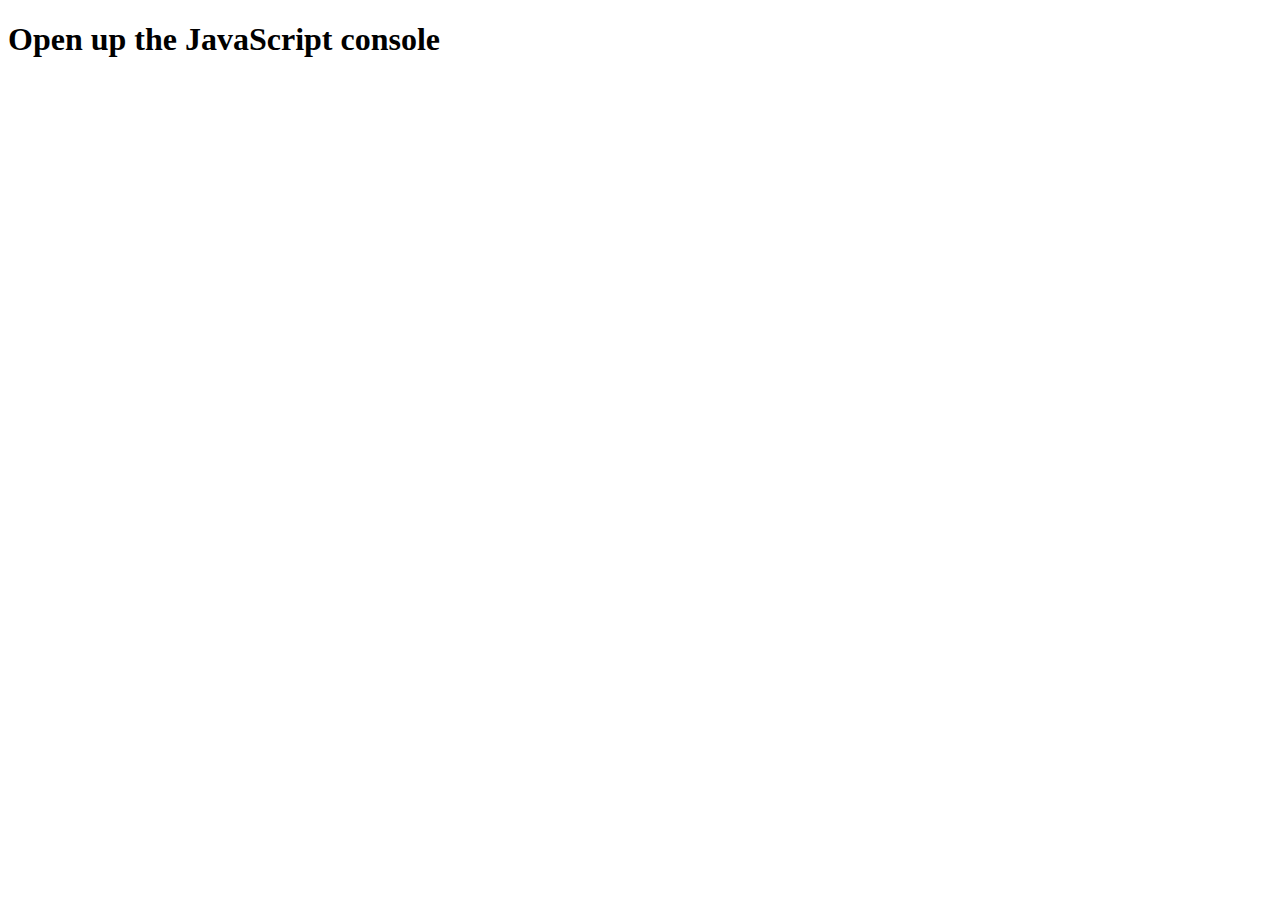
<file: AngSiewFan/week-01/class-01/index.html>
<!DOCTYPE html>
<html lang="en">
<head>
    <meta charset="UTF-8">
    <meta http-equiv="X-UA-Compatible" content="IE=edge">
    <meta name="viewport" content="width=device-width, initial-scale=1.0">
    <title>Document</title>
</head>
<body>
    <h1>Open up the JavaScript console</h1>
    <script src="index.js"></script>
</body>
</html>
</file>
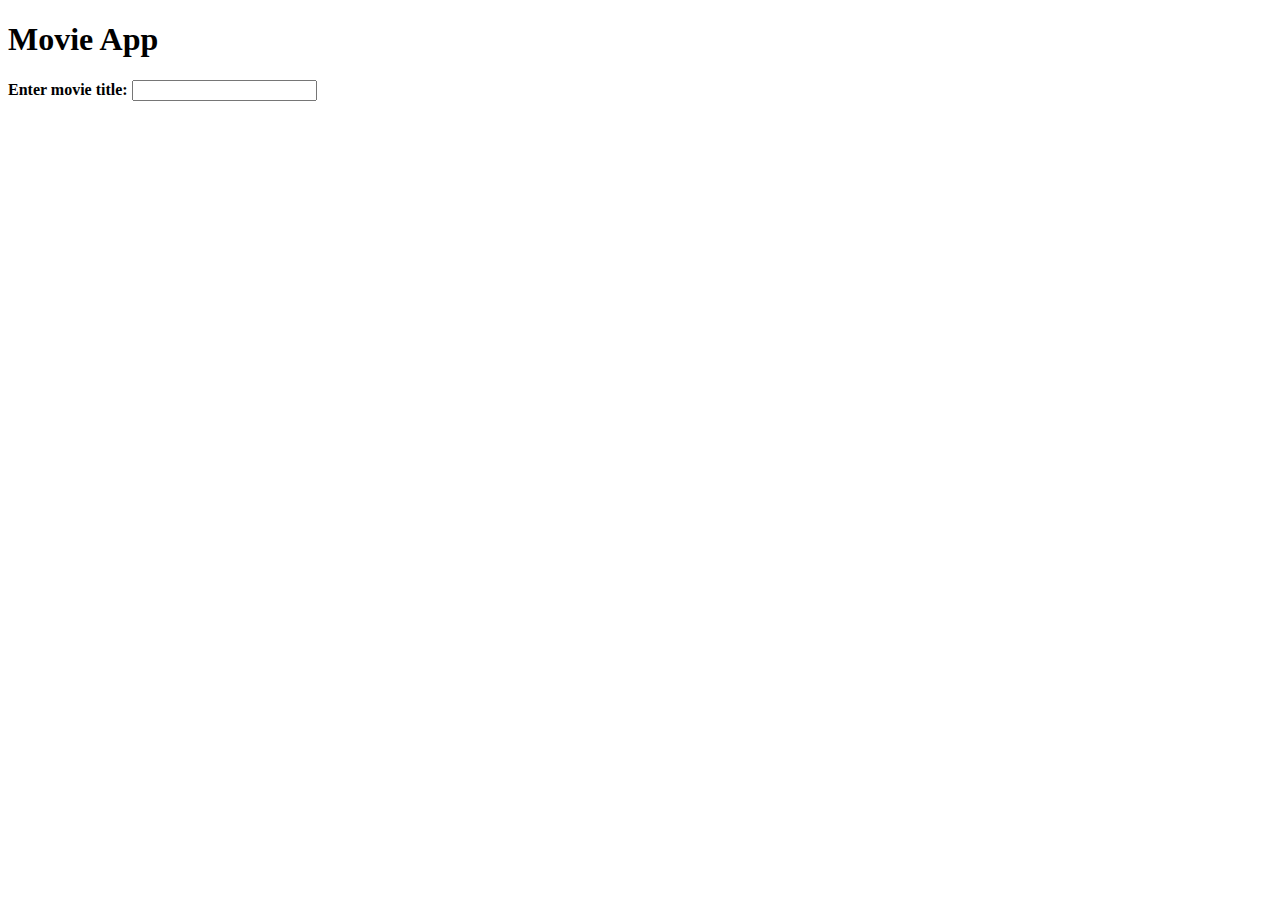
<file: AngSiewFan/week-03/class-01/api/index.html>
<!DOCTYPE html>
<html lang="en">
<head>
    <meta charset="UTF-8">
    <meta http-equiv="X-UA-Compatible" content="IE=edge">
    <meta name="viewport" content="width=device-width, initial-scale=1.0">
    <link rel="stylesheet" href="style.css">
    <title>Title: Movie App</title>
</head>
<body>
    <h1>Movie App</h1>
    <h2>
        <div>    
        Enter movie title:
        <input type="text"></input>
        </div>
    </h2>
    <section>
    </section>
    <script src="app.js"></script>
</body>
</html>
</file>
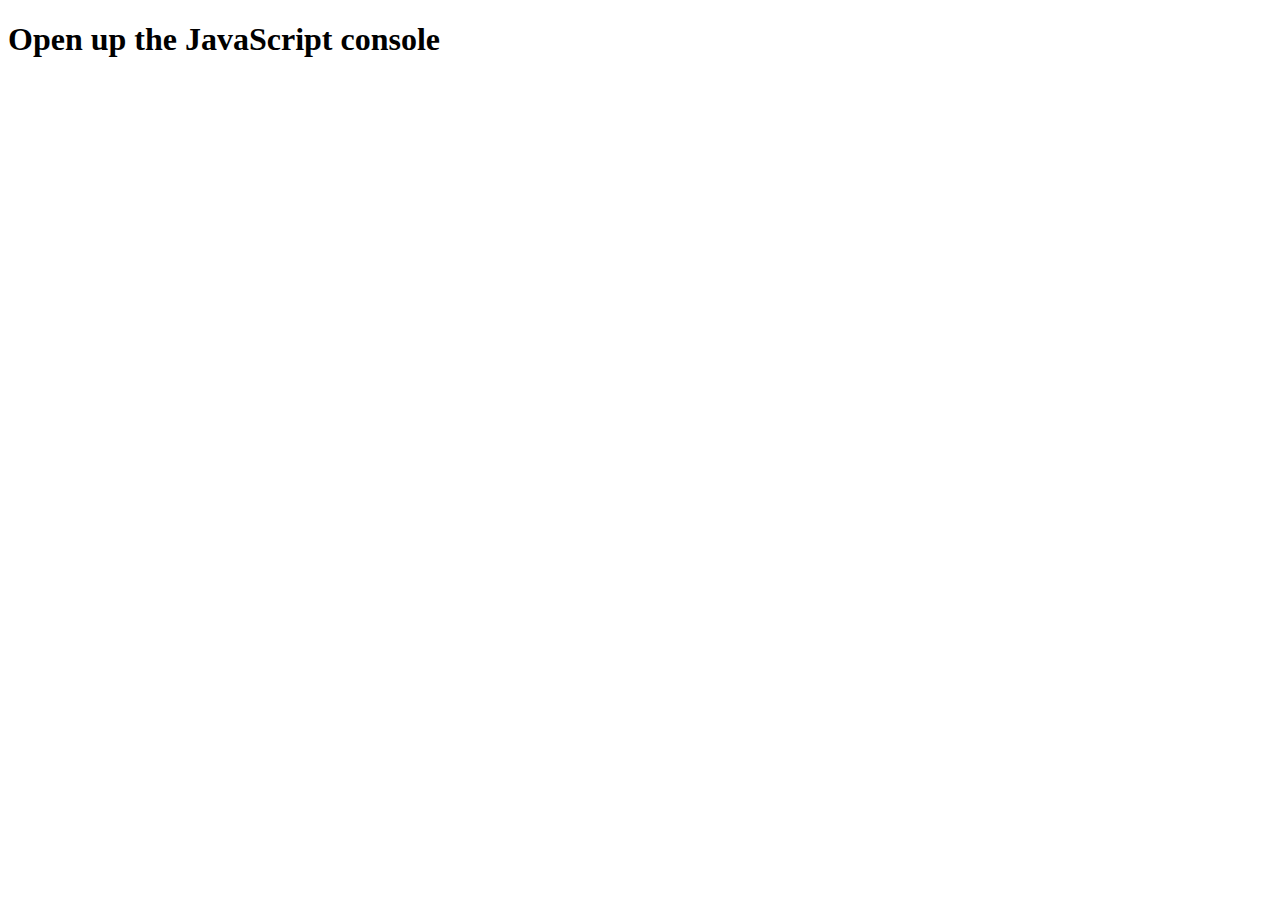
<file: AngSiewFan/week-01/class-01/index2.html>
<!DOCTYPE html>
<html lang="en">
<head>
    <meta charset="UTF-8">
    <meta http-equiv="X-UA-Compatible" content="IE=edge">
    <meta name="viewport" content="width=device-width, initial-scale=1.0">
    <title>Document</title>
</head>
<body>
    <h1>Open up the JavaScript console</h1>
    <script src="index2.js"></script>
</body>
</html>
</file>
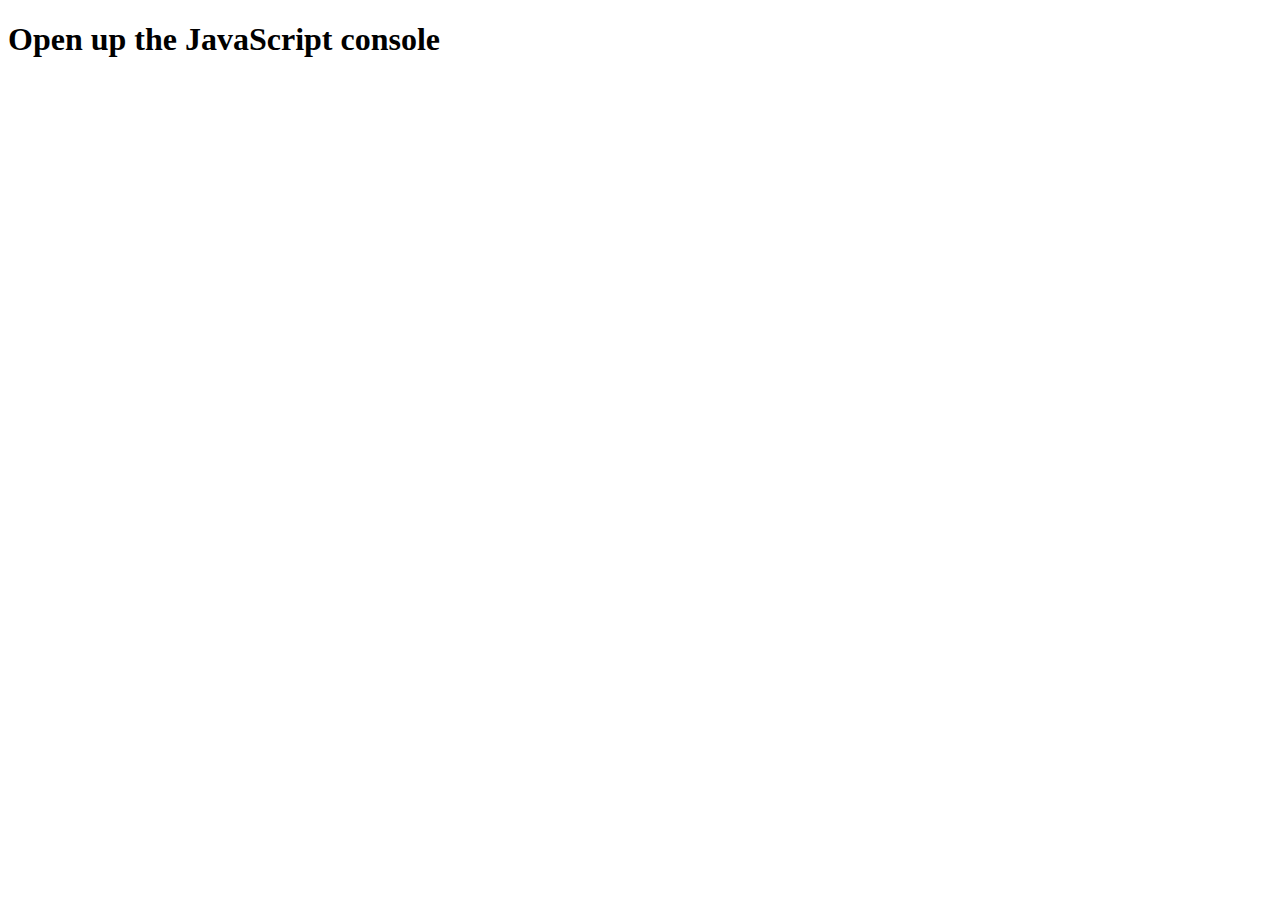
<file: AngSiewFan/week-01/class-01/index3.html>
<!DOCTYPE html>
<html lang="en">
<head>
    <meta charset="UTF-8">
    <meta http-equiv="X-UA-Compatible" content="IE=edge">
    <meta name="viewport" content="width=device-width, initial-scale=1.0">
    <title>Document</title>
</head>
<body>
    <h1>Open up the JavaScript console</h1>
    <script src="index3.js"></script>
</body>
</html>
</file>
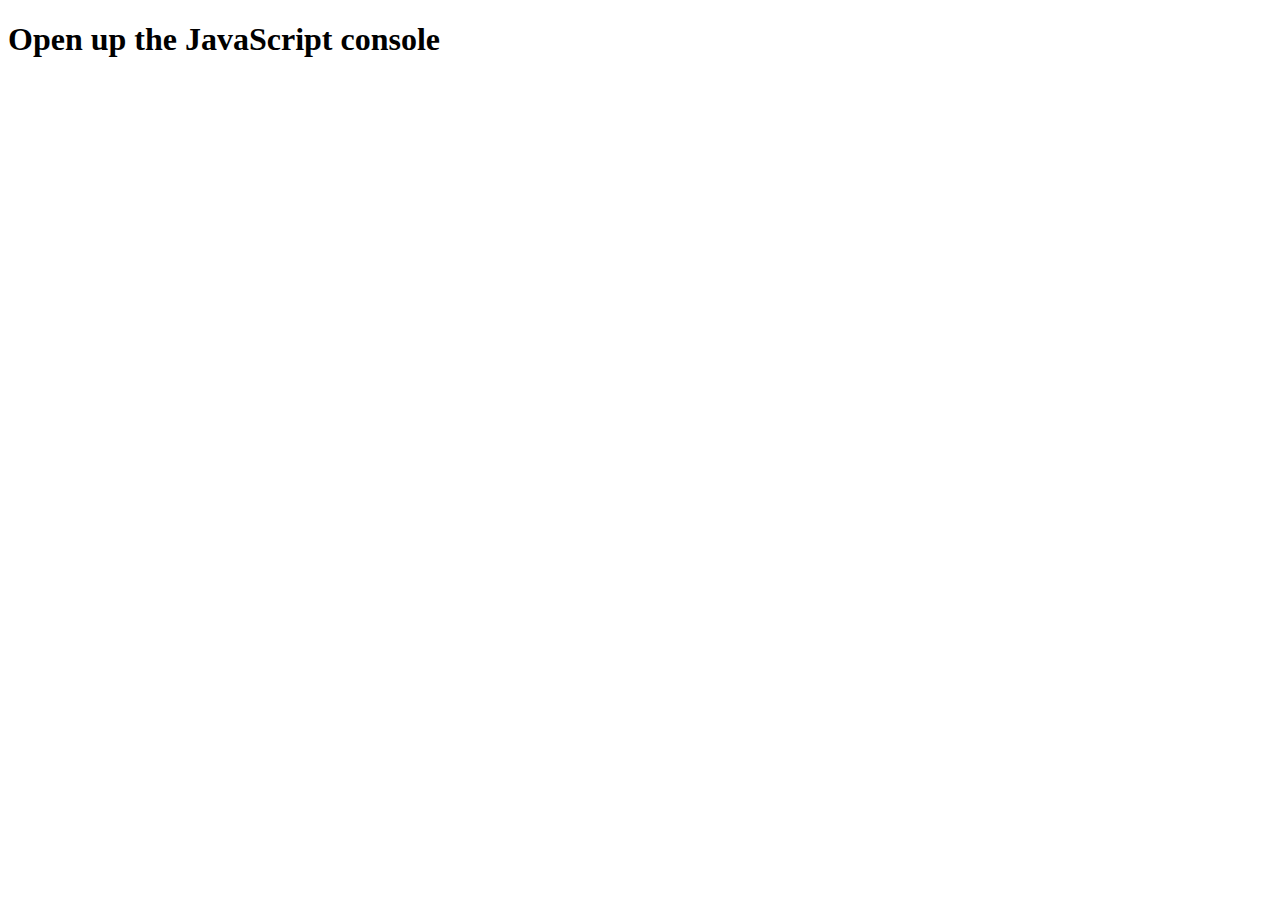
<file: AngSiewFan/week-01/class-01/index4.html>
<!DOCTYPE html>
<html lang="en">
<head>
    <meta charset="UTF-8">
    <meta http-equiv="X-UA-Compatible" content="IE=edge">
    <meta name="viewport" content="width=device-width, initial-scale=1.0">
    <title>Document</title>
</head>
<body>
    <h1>Open up the JavaScript console</h1>
    <script src="index4.js"></script>
</body>
</html>
</file>
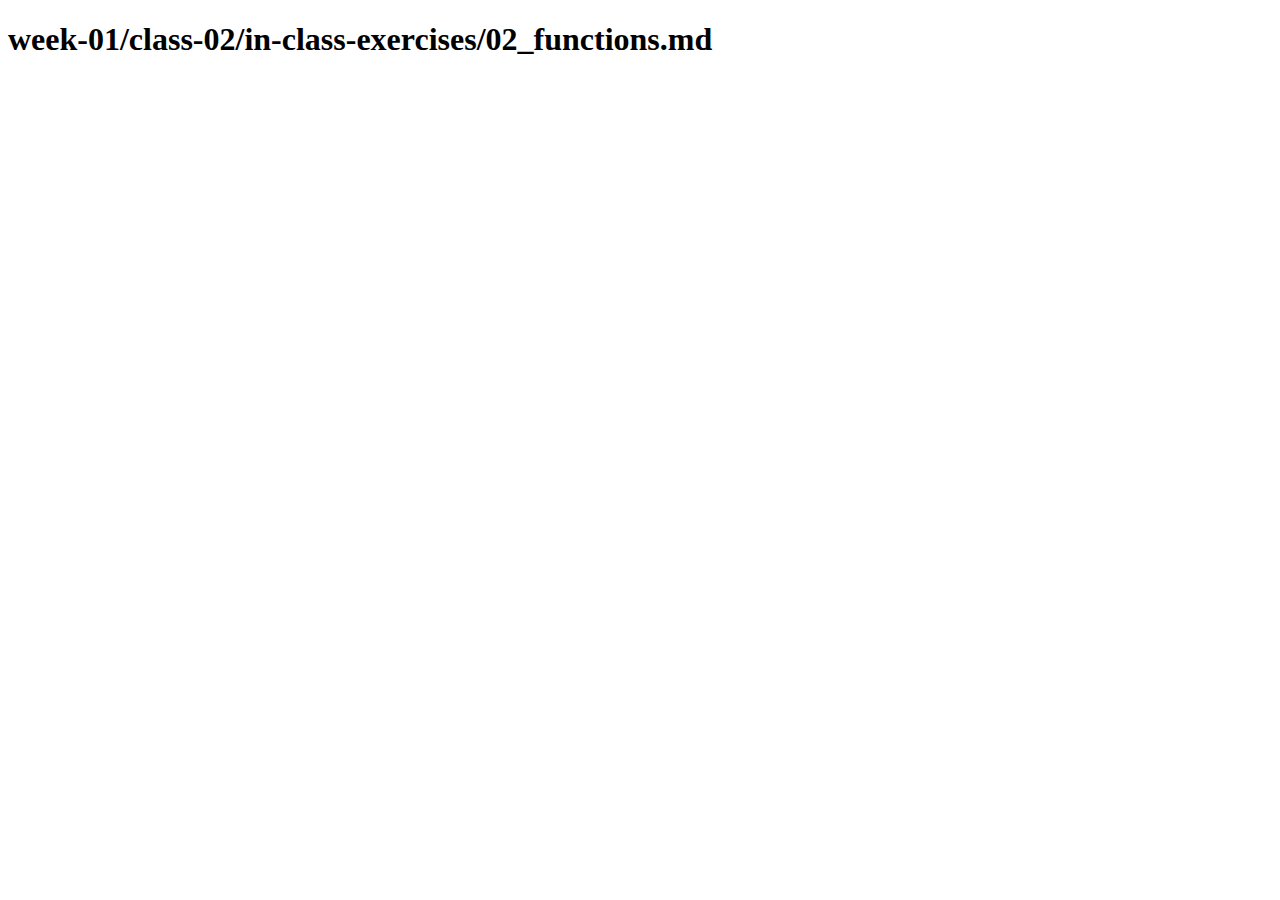
<file: AngSiewFan/week-01/class-02/function.html>
<!DOCTYPE html>
<html lang="en">
<head>
    <meta charset="UTF-8">
    <meta http-equiv="X-UA-Compatible" content="IE=edge">
    <meta name="viewport" content="width=device-width, initial-scale=1.0">
    <title>week-01/class-02/in-class-exercises/02_functions.md</title>
</head>
<body>
    <h1>week-01/class-02/in-class-exercises/02_functions.md</h1>
    <script src="function.js"></script>
</body>
</html>
</file>
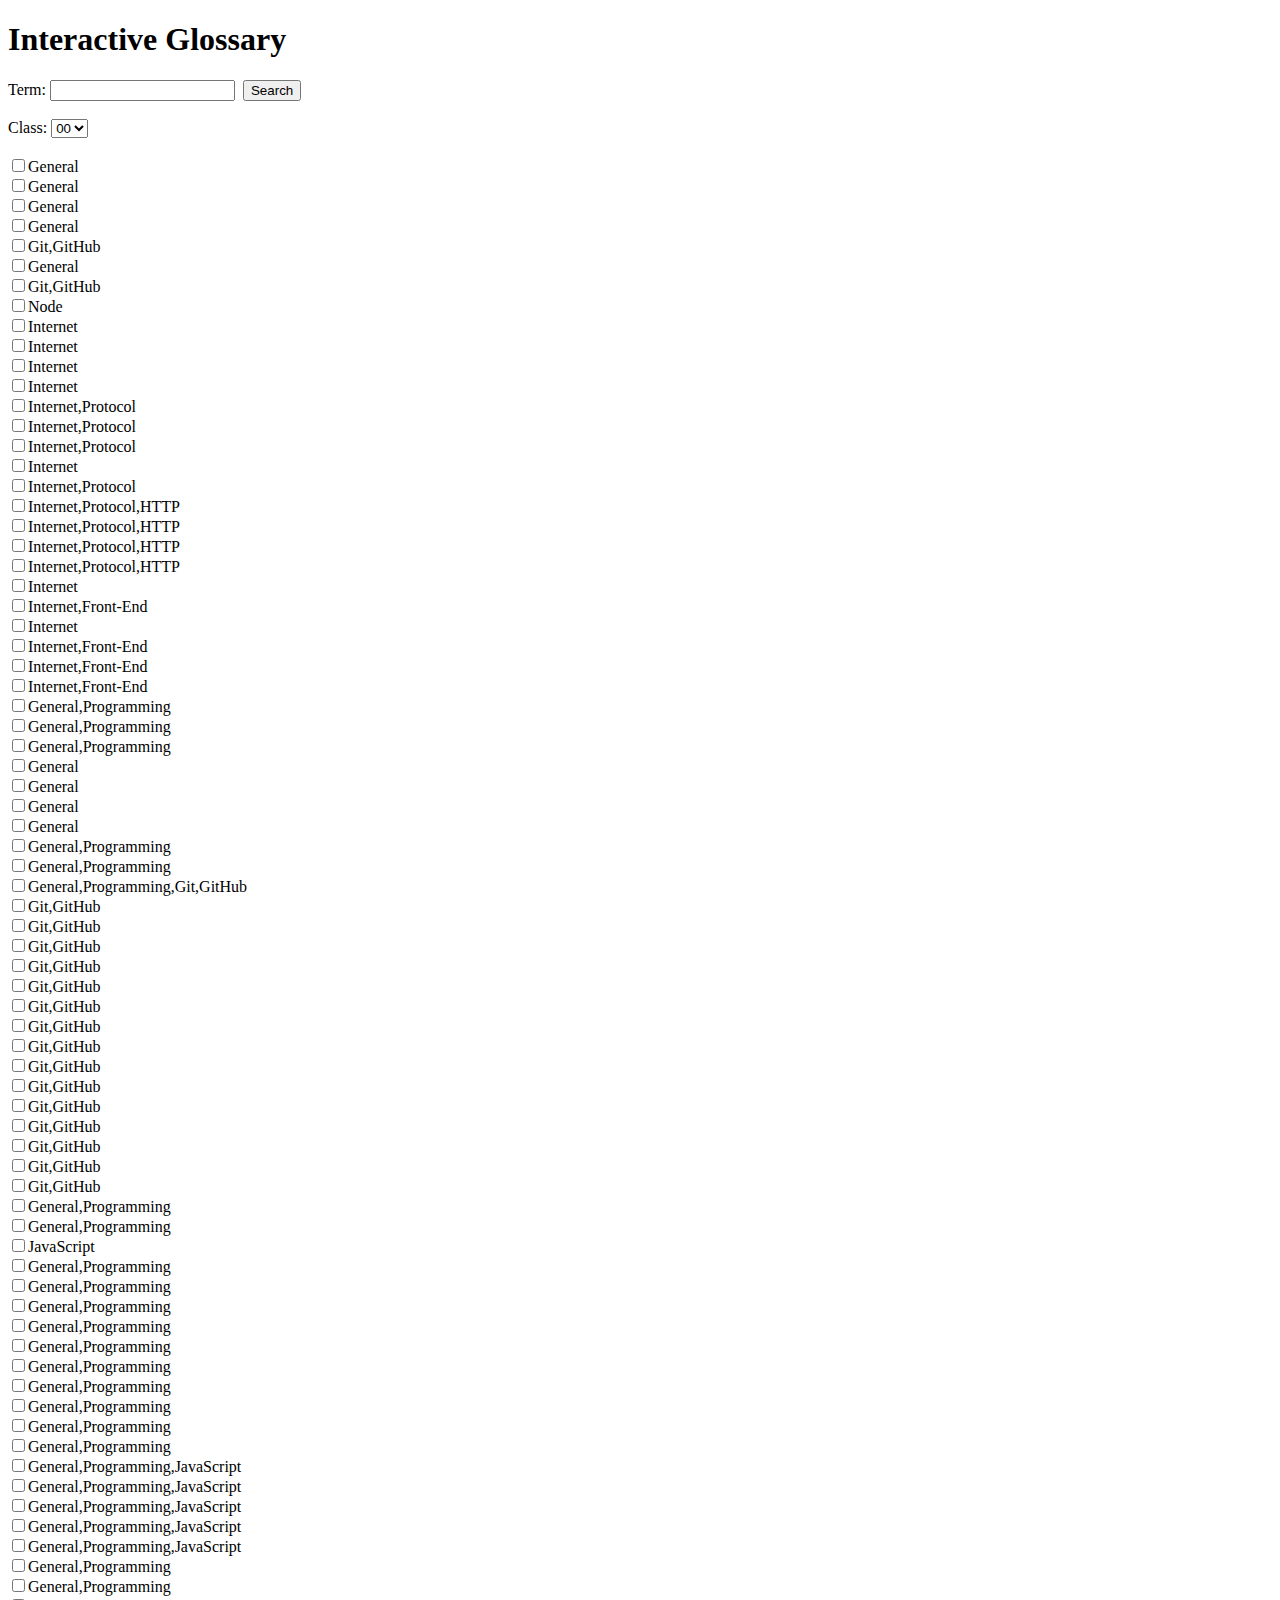
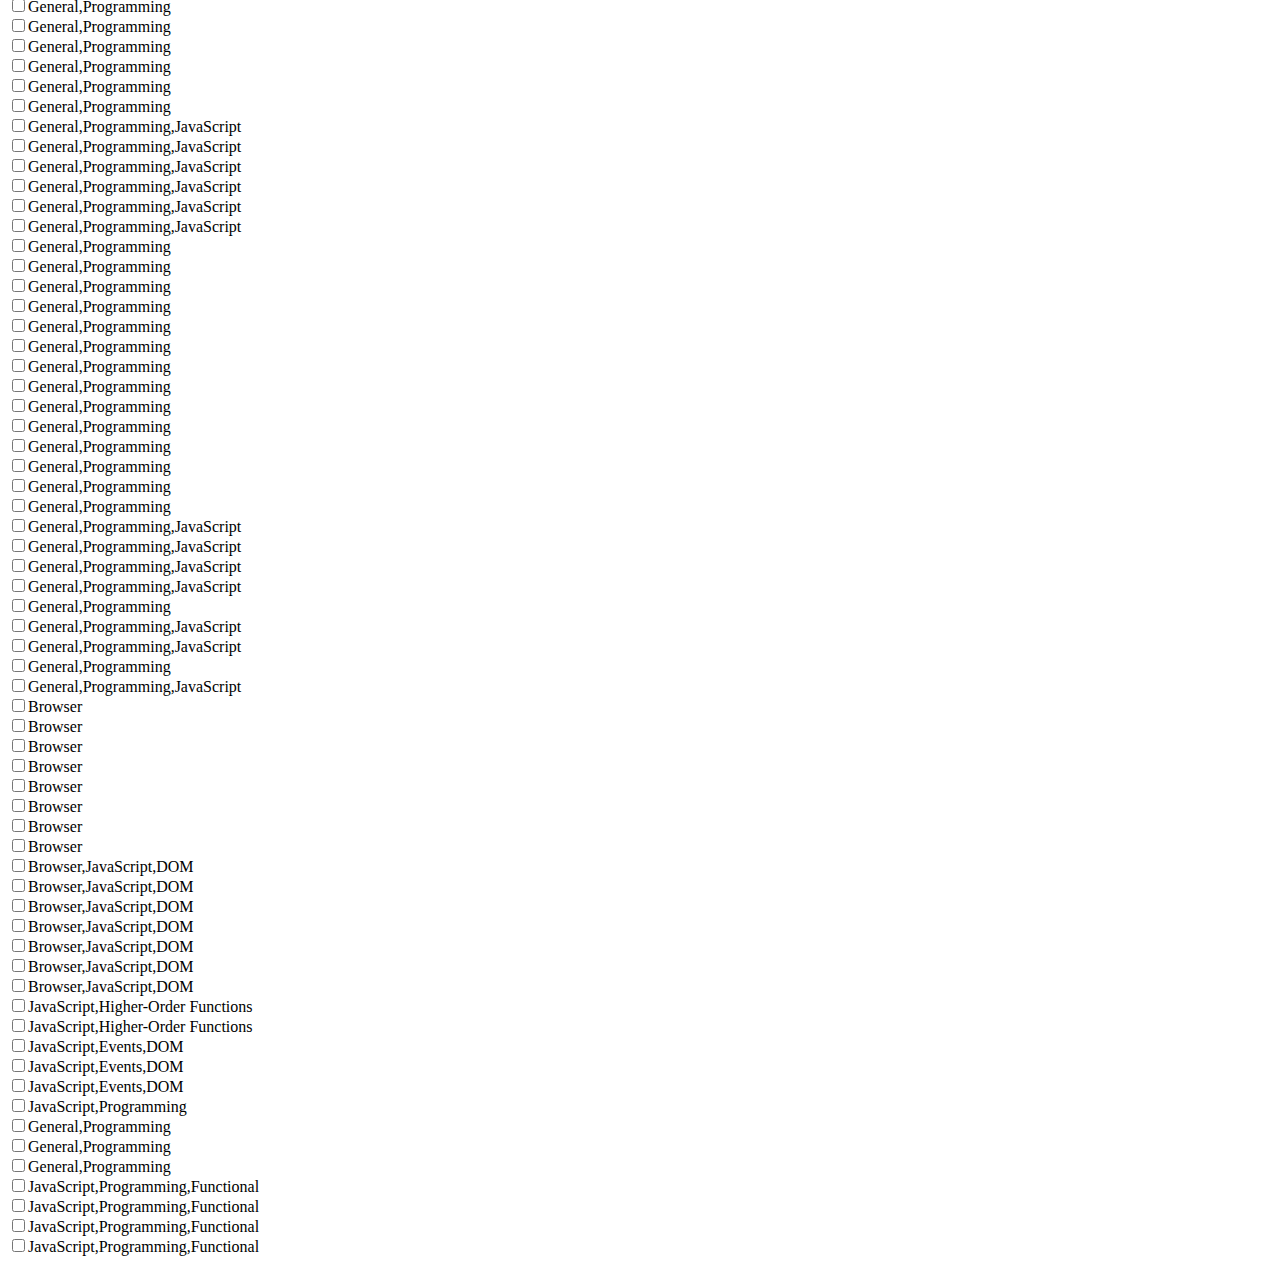
<file: AngSiewFan/week-03/class-01/glossaryData.html>
<!DOCTYPE html>
<html lang="en">
<head>
    <meta charset="UTF-8">
    <meta http-equiv="X-UA-Compatible" content="IE=edge">
    <meta name="viewport" content="width=device-width, initial-scale=1.0">
    <title>Glossary Data</title>
    <style>
        p {
            font-style: small;
            font-family: 'Segoe UI', Tahoma, Geneva, Verdana, sans-serif;
            font-size: medium;
            font-weight: normal;
            text-align: justify;
        }
        </style>
</head>
<body>
    <script src="glossaryData.js"></script>
</body>
</html>
</file>
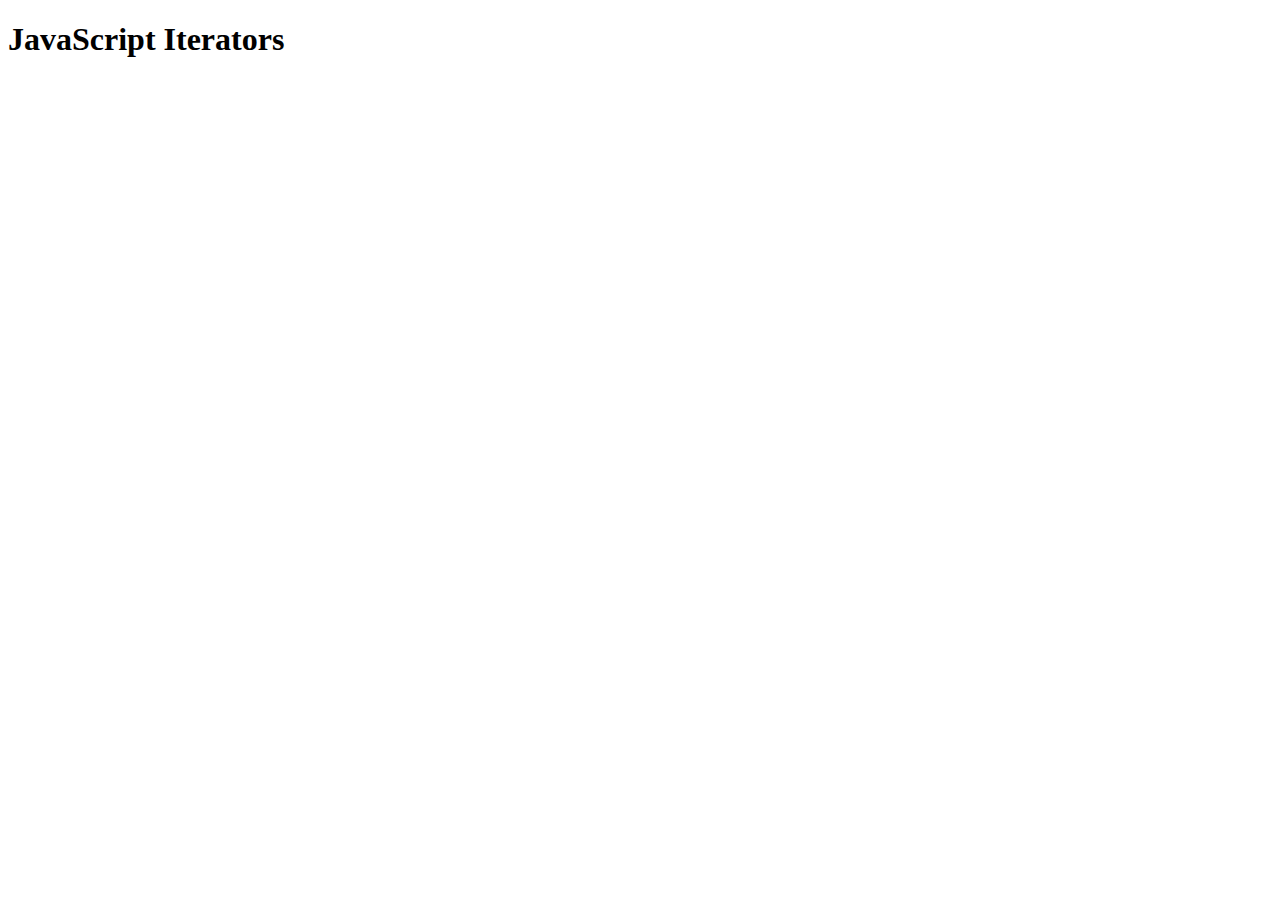
<file: AngSiewFan/week-03/class-01/JavaScriptIterators.html>
<!DOCTYPE html>
<html lang="en">
<head>
    <meta charset="UTF-8">
    <meta http-equiv="X-UA-Compatible" content="IE=edge">
    <meta name="viewport" content="width=device-width, initial-scale=1.0">
    <title>JavaScript Iterators</title>
</head>
<body>
    <h1>JavaScript Iterators</h1>
    <script src="JavaScriptIterators.js"></script>
</body>
</html>
</file>
<file: AngSiewFan/week-03/class-01/api/style.css>
/* * {
    border: 1px solid red;
} */

/* 1fr = 1 fraction = the section will divide into half */
section {
    display: grid;
    grid-template-columns: 1fr 1fr;
}

h2 {
    font-style: normal;
    font-size: medium;
}
</file>
